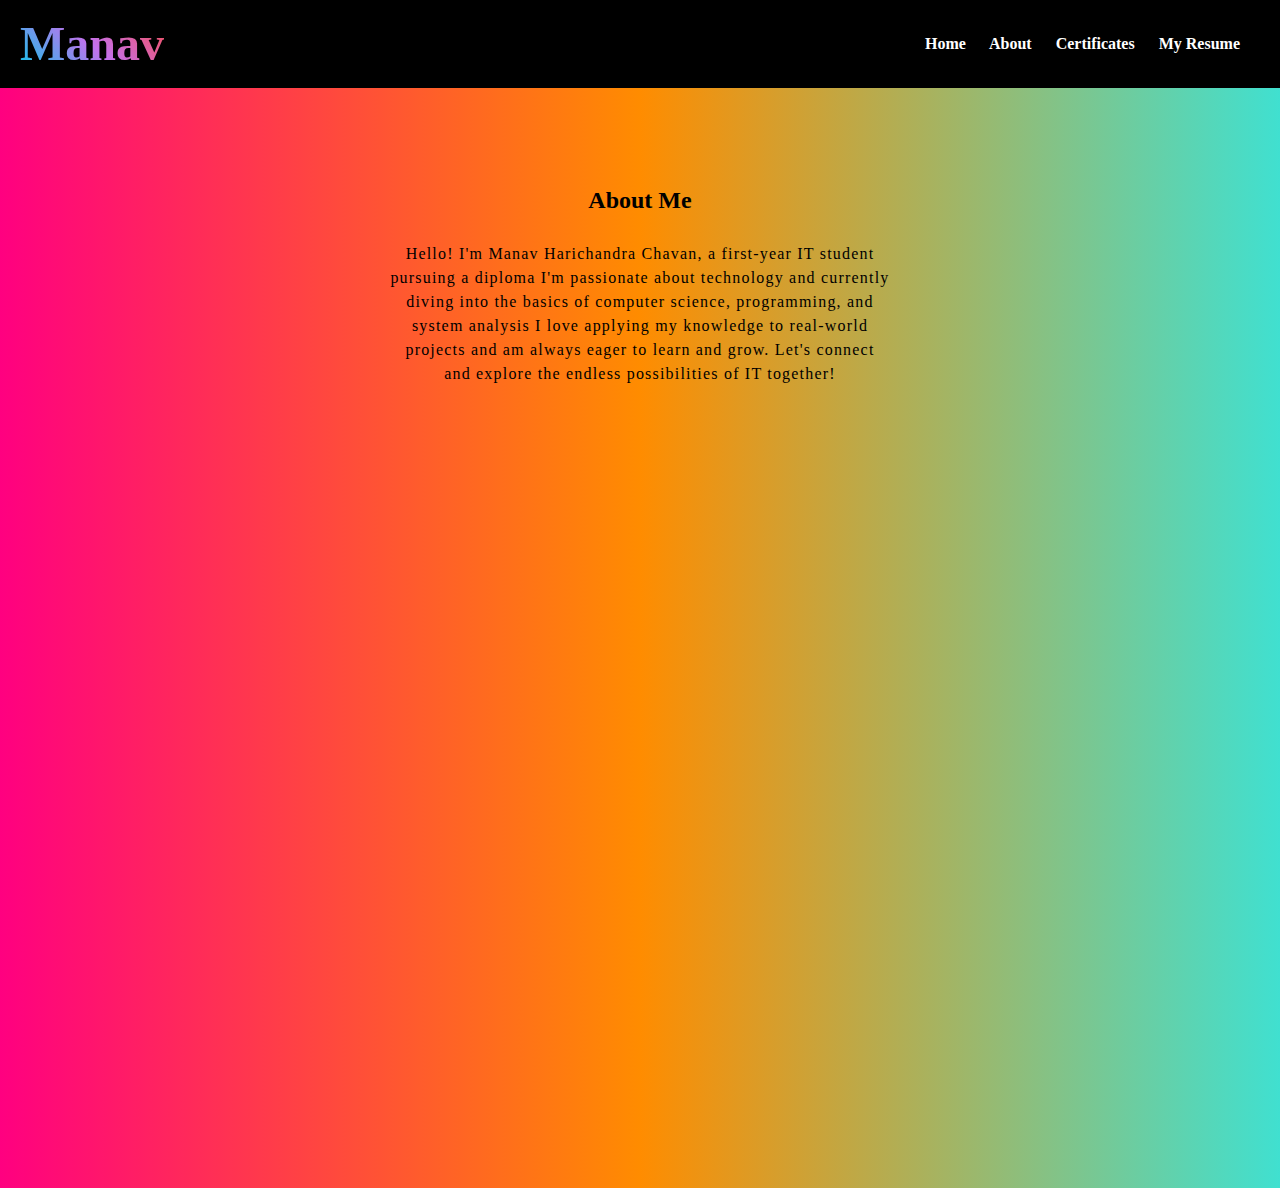
<file: about.html>
<!DOCTYPE html>
<html lang="en">
  <head>
    <meta charset="UTF-8" />
    <meta name="viewport" content="width=device-width, initial-scale=1.0" />
    <title>About</title>
    <link rel="stylesheet" href="styles.css" />
  </head>
  <body>
    <header class="main-header">
      <div class="header-content">
        <p class="logo gradient-text-logo">Manav</p>
        <div>
          <a href="#" onclick="navigateTo('./index.html')">Home</a>
          <a href="#" onclick="navigateTo('./about.html')">About</a>
          <a href="#" onclick="navigateTo('./cert.html')">Certificates</a>
          <a href="#" onclick="navigateTo('./resume.html')">My Resume</a>
          
        </div>
      </div>
    </header>

    <div class="about-me">
      <h1>About Me</h1>
      <p>
        Hello! I'm Manav Harichandra Chavan, a first-year IT student pursuing a
        diploma I'm passionate about technology and currently diving into the
        basics of computer science, programming, and system analysis I love
        applying my knowledge to real-world projects and am always eager to
        learn and grow. Let's connect and explore the endless possibilities of
        IT together!
      </p>

    </div>
       <script src="script.js"></script>
  </body>
</html>
</file>
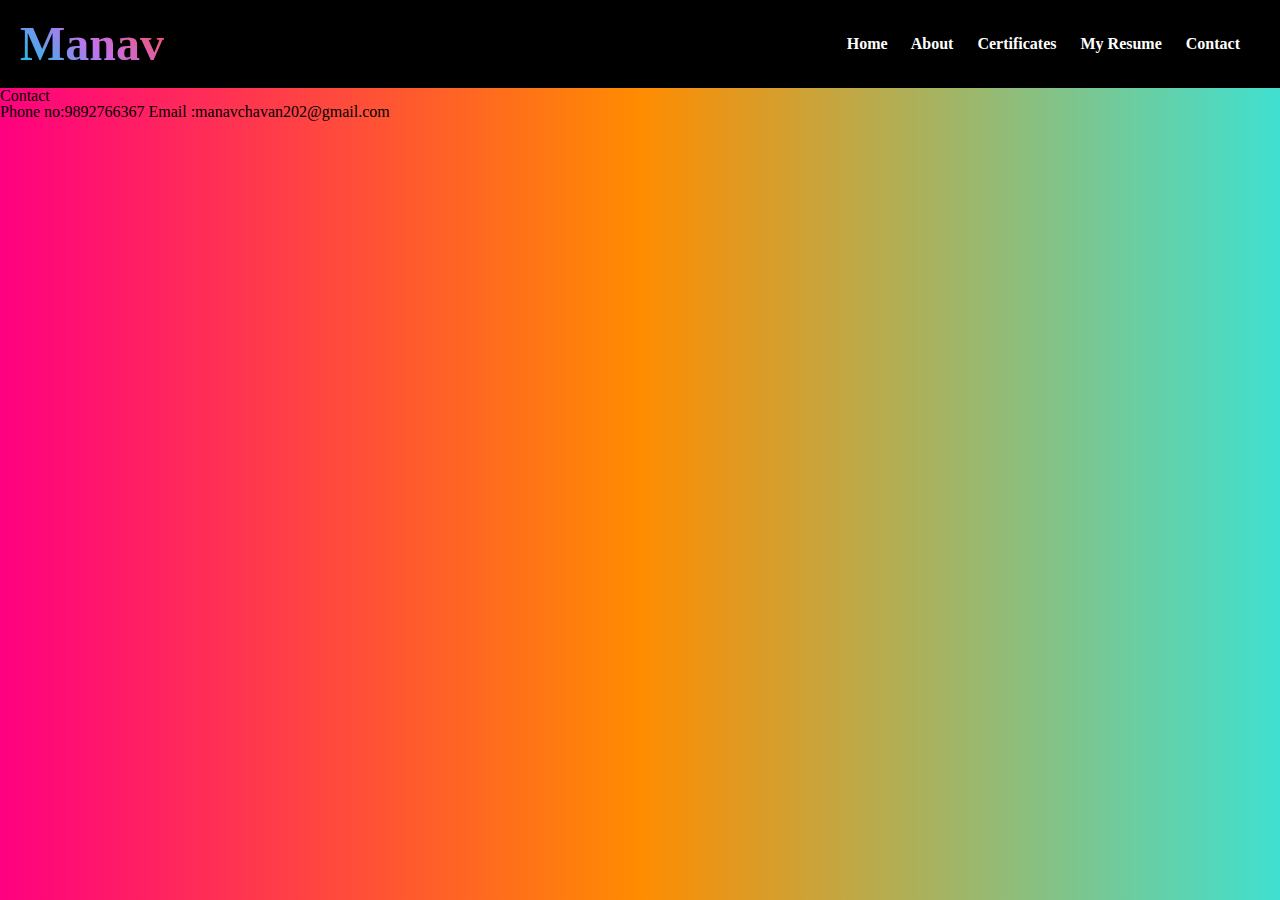
<file: contact.html>
<!DOCTYPE html>
<html lang="en">
  <head>
    <meta charset="UTF-8" />
    <meta name="viewport" content="width=device-width, initial-scale=1.0" />
    <title>Resume</title>
    <link rel="stylesheet" href="styles.css" />
  </head>
  <body>
    <header class="main-header">
      <div class="header-content">
        <p class="logo gradient-text-logo">Manav</p>
        <div>
          <a href="#" onclick="navigateTo('./index.html')">Home</a>
          <a href="#" onclick="navigateTo('./about.html')">About</a>
          <a href="#" onclick="navigateTo('./cert.html')">Certificates</a>
          <a href="#" onclick="navigateTo('./resume.html')">My Resume</a>
          <a href="#" onclick="navigateTo('./contacc.html')">Contact</a>
        </div>
      </div>
    </header>



    <div class="Contact">
        <h1>Contact</h1>
        <p>
            Phone no:9892766367
            Email :manavchavan202@gmail.com
        </p>
    </div>

    <script src="script.js"></script>
  </body>
</html>
</file>
<file: styles.css>
html,body,div,span,applet,object,iframe,h1,h2,h3,h4,h5,h6,p,blockquote,pre,a,abbr,acronym,address,big,cite,code,del,dfn,em,
img,ins,kbd,q,s,samp,small,strike,strong,sub,sup,tt,var,b,u,i,center,dl,dt,dd,ol,ul,li,fieldset,form,label,legend,table,caption,tbody,tfoot,thead,tr,th,td,article,aside,canvas,details,embed,figure,figcaption,footer,header,hgroup,menu,nav,output,ruby,section,summary,time,mark,audio,
video {
  margin: 0;
  padding: 0;
  border: 0;
  font-size: 100%;
  font: inherit;
  vertical-align: baseline;
}
/* HTML5 display-role reset for older browsers */
article,
aside,
details,
figcaption,
figure,
footer,
header,
hgroup,
menu,
nav,
section {
  display: block;
}
body {
  line-height: 1;
  font-family: "Cantata One", serif;
  background: #40e0d0; /* fallback for old browsers */
  background:
  -webkit-linear-gradient(
    to right,
    #ff0080,
    #ff8c00,
    #40e0d0 
    );
   /* Chrome 10-25, Safari 5.1-6 */
  background: linear-gradient(
    to right,
    #ff0080,
    #ff8c00,
    #40e0d0
  ); /* W3C, IE 10+/ Edge, Firefox 16+, Chrome 26+, Opera 12+, Safari 7+ */
}

ol,
ul {
  list-style: none;
}
blockquote,
q {
  quotes: none;
}
blockquote:before,
blockquote:after,
q:before,
q:after {
  content: "";
  content: none;
}
table {
  border-collapse: collapse;
  border-spacing: 0;
}

.main-header {
  background-color: black;
  color: white;
  font-weight: bold;
  padding: 10px;
}

.logo {
  font-size: 30px;
}

.header-content {
  padding: 10px;
  display: flex;
  justify-content: space-between;
  align-items: center;
}

.header-content a {
  color: white;
  text-decoration: none;
  margin-right: 20px;
}

.header-content a:hover {
  color: red;
  transition: color 0.2s ease-in;
}

.main {
  margin-top: 20px;
}

.main-info {
  display: flex;
  justify-content: center;
  align-items: center;
}

.main-container {
  display: flex;
  flex-direction: column;
  align-items: center;
  justify-content: center;
}

.main-info p {
  text-align: center;
  font-size: 24px;
}

.image-container {
  margin: 15px 15px;
}

.image-container img {
  width: 200px;
  height: 200px;
  border-radius: 50%;
  margin: 15px 30px;
}

.icon-container {
  display: flex;
  justify-content: center;
  align-items: center;
  margin: 20px;
}

.icon-container svg {
  margin-right: 10px;
}

.icon-container svg:hover {
  cursor: pointer;
  transform: scale(1.2);
  transition: all 0.3s ease-in;
}

.icon-styles {
  width: 50px;
  height: 50px;
}

.x-logo {
  width: 40px;
  height: 40px;
}

.gradient-text {
  background: linear-gradient(45deg, #3f5efb, #fc466b);
  background-clip: text;
  -webkit-background-clip: text;
  color: transparent;
  font-size: 48px;
  font-weight: bold;
  /* You may need vendor prefixes for some browsers */
}

.gradient-text-logo {
  background: linear-gradient(45deg, #12c2e9, #c471ed, #f64f59);

  background-clip: text;
  -webkit-background-clip: text;
  color: transparent;
  font-size: 48px;
  font-weight: bold;
  /* You may need vendor prefixes for some browsers */
}

.about-me {
  width: 500px;
  margin: 100px auto;
  text-align: center;
  height: 100vh;
}

.about-me h1 {
  margin-bottom: 30px;
  font-size: 24px;
  font-weight: bold;
}

.about-me p {
  line-height: 1.5;
  letter-spacing: 1.2px;
}

.cert {
  display: flex;
  justify-content: center;
  align-items: center;
  overflow: hidden;
}

.cert img {
  width: 300px;
  height: 400px;
  margin: 50px auto;
  border: 2px solid gold;
  border-radius: 2px;
}

.cert-heading {
  text-align: center;
  font-size: 24px;
  font-weight: bold;
  margin-top: 30px;
}

.resume {
  display: flex;
  justify-content: center;
  align-items: center;
}

.resume img {
  width: 300px;
  height: 400px;
  margin: 30px auto;
  border: 2px solid gold;
  border-radius: 2px;
}

.contact {
  display: flex;
  justify-content: center;
  align-items: center;
  /* flex-direction: column; */
  margin-top: 30px;
  margin-bottom: 30px;
  line-height: 2;
  padding-bottom: 50px;
}

.contact span {
  font-weight: bold;
}

.contact-header {
  min-width: 100px;
  max-width: 100px;
  width: 100px;
}
</file>
